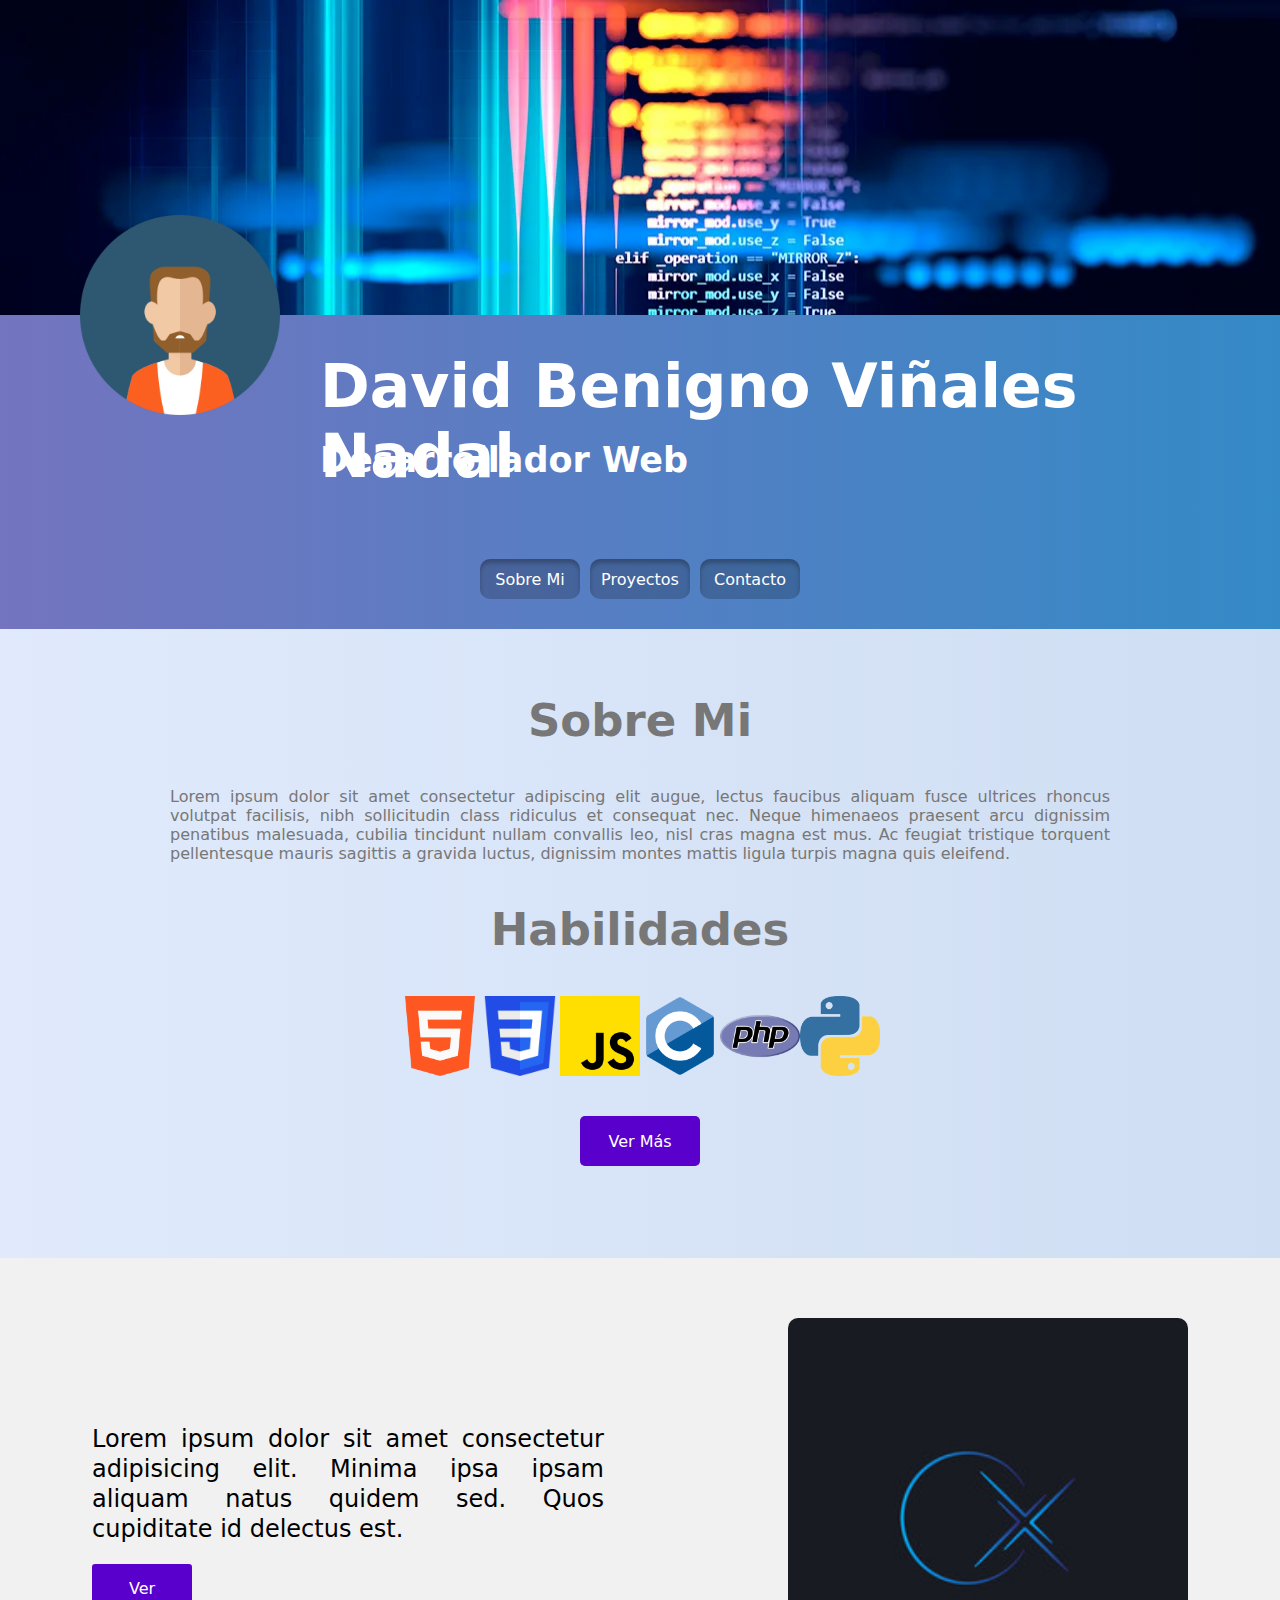
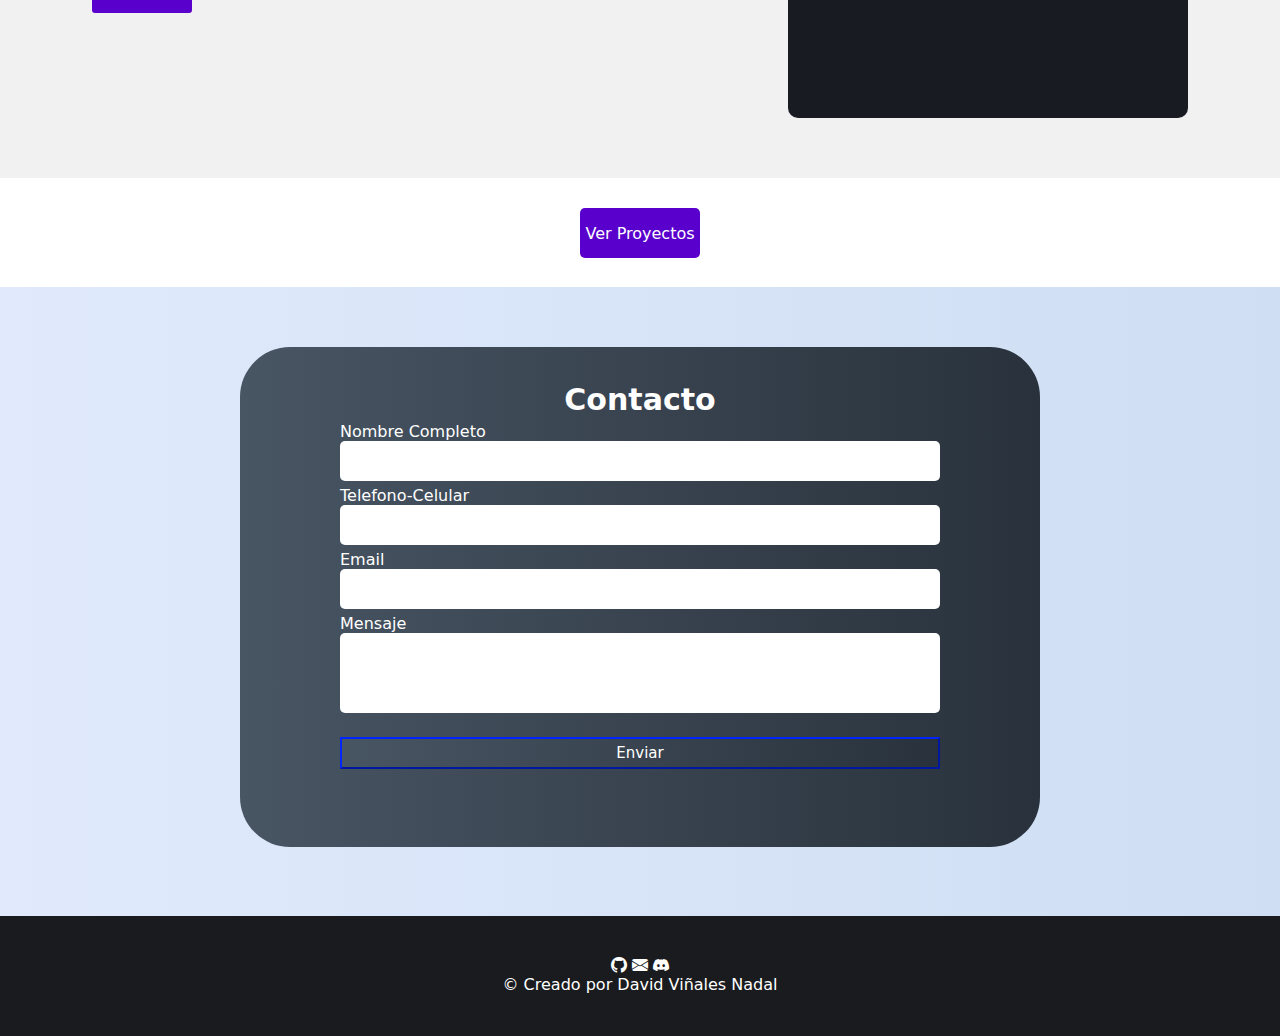
<file: index.html>
<!DOCTYPE html>
<html lang="es-AR">
<head>
    <meta charset="UTF-8">
    <meta http-equiv="X-UA-Compatible" content="IE=edge">
    <meta name="viewport" content="width=device-width, initial-scale=1.0">
    <link rel="stylesheet" href="https://cdn.jsdelivr.net/npm/bootstrap-icons@1.10.2/font/bootstrap-icons.css">
    <link rel="stylesheet" href="css/main.css">
    <script src="js/carrousel.js" defer></script>
    <title>Bienvenidos</title>
</head>
<body>
    <main>
        <section class="contenedor-section">
            <div class="row-top"></div>
                <img class="img-perfil" src="img/Avatar.png" alt="Foto Perfil">
            <div class="row-end">
                <h1 class="title-name">David Benigno Viñales Nadal</h1>
                <h2 class="sub-title">Desarrollador Web</h2>
                <div class="nav-block">
                    <a class="nav-floating" href="#aboutme">Sobre Mi</a>
                    <a class="nav-floating" href="#project">Proyectos</a>
                    <a class="nav-floating" href="#contacto">Contacto</a>
                </div> 
            </div>
        </section>
        <section id="aboutme" class="contenedor-section aboutme">
            <h2 class="aboutme-title">Sobre Mi</h2>
            <p class="aboutme-text">Lorem ipsum dolor sit amet consectetur adipiscing elit augue, lectus faucibus aliquam fusce ultrices rhoncus volutpat facilisis, nibh sollicitudin class ridiculus et consequat nec.
                Neque himenaeos praesent arcu dignissim penatibus malesuada, cubilia tincidunt nullam convallis leo, nisl cras magna est mus. Ac feugiat tristique torquent pellentesque mauris sagittis a gravida luctus,
                dignissim montes mattis ligula turpis magna quis eleifend.</p>
            <h2 class="aboutme-skill">Habilidades</h2>
            <div class="contenedor-skill">
                <img class="skill-elemento" src="img/html.png" alt="html">
                <img class="skill-elemento" src="img/css.png" alt="html">
                <img class="skill-elemento" src="img/js.png" alt="html">
                <img class="skill-elemento" src="img/C.png" alt="html">
                <img class="skill-elemento" src="img/php.png" alt="html">
                <img class="skill-elemento" src="img/Python.png" alt="html">
            </div>
            <div class="contenedor-btn">
                <a class="button-mas" href="">Ver Más</a>
            </div>
        </section>
        <section id="project" class="contenedor-section project">
            <div class="slider-contenedor">
                <section class="contenido-slider">
                    <div>
                        <h2>Lorem ipsum dolor sit amet consectetur adipisicing elit. Minima ipsa ipsam aliquam natus quidem
                            sed. Quos cupiditate id delectus est.</h2>
                        <div class="slider-btn">
                            <a href="project.html">Ver</a>
                        </div>
                    </div>
                    <img src="img/Logotipo.jpg" alt="">
                </section>
                <section class="contenido-slider">
                    <div>
                        <h2>Lorem ipsum dolor sit amet consectetur adipisicing elit. Minima ipsa ipsam aliquam natus quidem
                            sed. Quos cupiditate id delectus est.</h2>
                        <div class="slider-btn">
                            <a href="project.html">Ver Más</a>
                        </div>
                    </div>
                    <img src="img/Logotipo1.jpg" alt="">
                </section>
                <section class="contenido-slider">
                    <div>
                        <h2>Lorem ipsum dolor sit amet consectetur adipisicing elit. Minima ipsa ipsam aliquam natus quidem
                            sed. Quos cupiditate id delectus est.</h2>
                        <div class="slider-btn">
                            <a href="project.html">Ver</a>
                        </div>
                    </div>
                    <img src="img/Logotipo2.jpg" alt="">
                </section>
                <section class="contenido-slider">
                    <div>
                        <h2>Lorem ipsum dolor sit amet consectetur adipisicing elit. Minima ipsa ipsam aliquam natus quidem
                            sed. Quos cupiditate id delectus est.</h2>
                        <div class="slider-btn">
                            <a href="project.html">Ver</a>
                        </div>
                    </div>
                    <img src="img/Logotipo3.jpg" alt="">
                </section>
                <section class="contenido-slider">
                    <div>
                        <h2>Lorem ipsum dolor sit amet consectetur adipisicing elit. Minima ipsa ipsam aliquam natus quidem
                            sed. Quos cupiditate id delectus est.</h2>
                        <div class="slider-btn">
                            <a href="project.html">Ver</a>
                        </div>
                    </div>
                    <img src="img/Logotipo.jpg" alt="">
                </section>
            </div> 
            <div class="contenedor-btn-pr">
                <a class="button-mas" href="project.html">Ver Proyectos</a>
            </div>       
        </section>
        <section id="contacto" class="contenedor-section contacto">
            <div class="contenedor-formulario">   
                <form action="" class="formulario">
                    <h2 class="form-title">Contacto</h2>
                    <div>
                        <div class="input-group">
                            <label class="form-label" for="nombre">Nombre Completo</label>
                            <input class="form-input" type="text" id="nombre">
                        </div>
                        <div class="input-group">
                            <label class="form-label" for="phone">Telefono-Celular</label>
                            <input class="form-input" type="text" id="phone">     
                        </div>
                        <div class="input-group">
                            <label class="form-label" for="email">Email</label>
                            <input class="form-input" type="email" id="email">
                        </div>
                        <div class="input-group">
                            <label class="form-label" for="mensaje">Mensaje</label>
                            <textarea class="input-text" name="" id="mensaje" cols="30" rows="10"></textarea>
                        </div>
                        <button class="enviar">Enviar</button>
                    </div>
                </form>
            </div>     
        </section> 
    </main>
    <footer>
        <div>
            <a class="network" href=""><i class="bi bi-github"></i></a>
            <a class="network" href=""><i class="bi bi-envelope-fill"></i></a>
            <a class="network" href=""><i class="bi bi-discord"></i></a>
        </div>
        <p>© Creado por David Viñales Nadal </p> 
    </footer> 
</body>
</html>
</file>
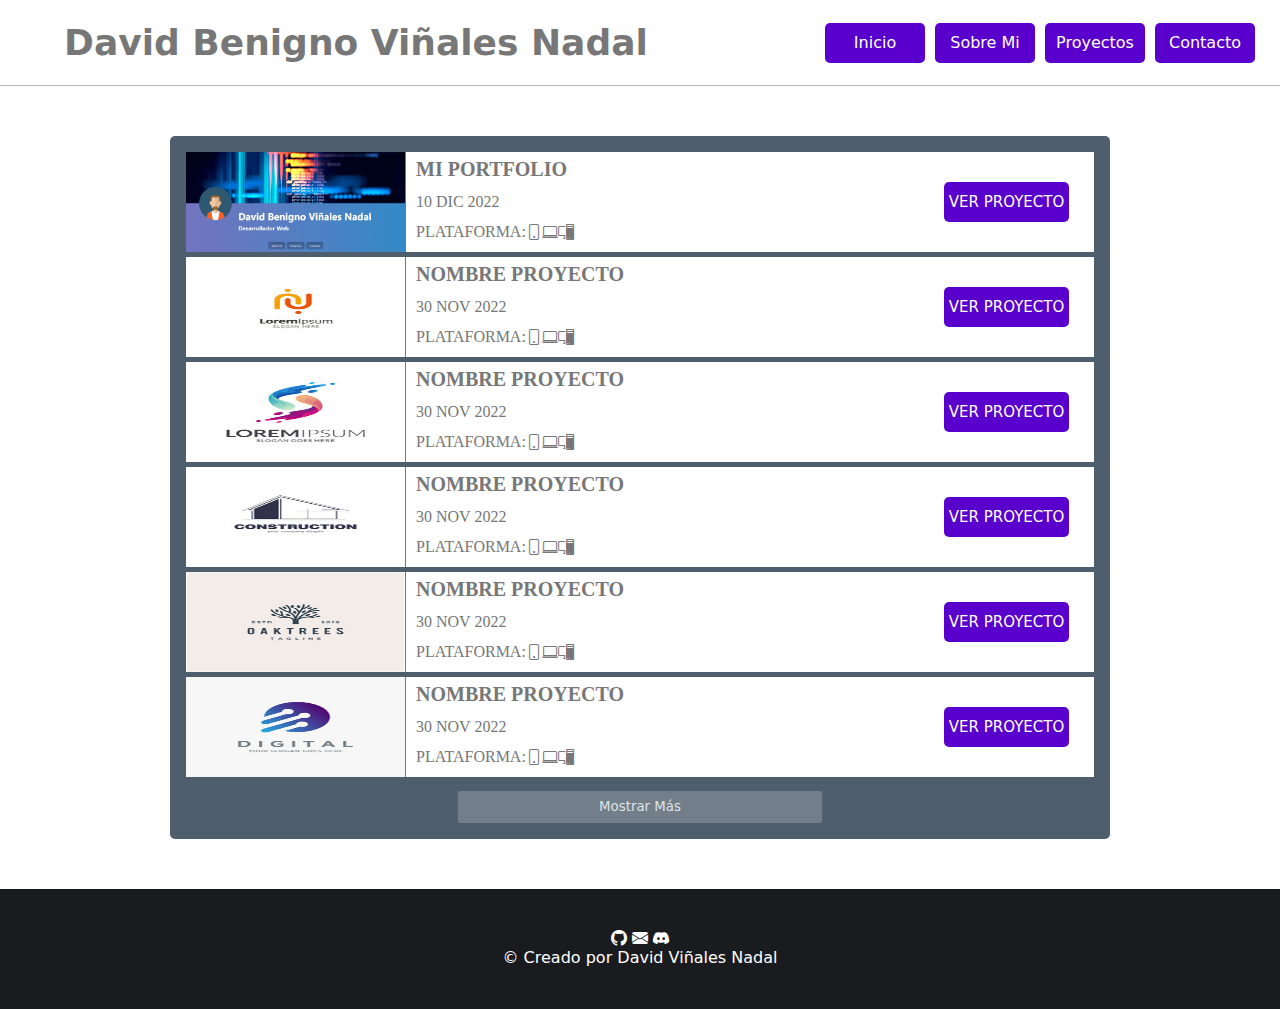
<file: project.html>
<!DOCTYPE html>
<html lang="es-AR">
<link rel="stylesheet" href="css/main.css">
<link rel="stylesheet" href="https://cdn.jsdelivr.net/npm/bootstrap-icons@1.10.2/font/bootstrap-icons.css">
<head>
    <meta charset="UTF-8">
    <meta http-equiv="X-UA-Compatible" content="IE=edge">
    <meta name="viewport" content="width=device-width, initial-scale=1.0">
    <title>Proyectos</title>
</head>
<body>
    <header>
        <h1 class="nav-title">David Benigno Viñales Nadal</h1>
        <div class="nav-group">
            <a class="nav-link" href="index.html">Inicio</a>
            <a class="nav-link" href="">Sobre Mi</a>
            <a class="nav-link" href="">Proyectos</a>
            <a class="nav-link" href="index.html#contacto">Contacto</a>
        </div>
        <div class="nav-list">
            <button class="btn-nav-list"><i class="bi bi-list"></i></button>
        </div>
    </header>
    <main>
        <section>
            <div class="contenedor-project">
                <div class="elemento-project">
                    <div>
                        <img class="img-project" src="img/projectIMG.png" alt="img proyecto">
                    </div>
                    <div>
                        <h1 class="title-project">MI PORTFOLIO</h1>
                        <p class="datetime-project">10 DIC 2022</p>
                        <div class="platform">
                            <p class="platform-text">PLATAFORMA:</p>
                            <i class="bi bi-phone"></i>
                            <i class="bi bi-laptop"></i>
                            <i class="bi bi-pc-display"></i>
                        </div>
                    </div>
                    <div class="elemento-btn">
                        <a class="button-ver" href="view-project.html">VER PROYECTO</a>
                    </div>
                </div>
                <div class="elemento-project">
                    <div>
                        <img class="img-project" src="img/Logotipo2.jpg" alt="img proyecto">
                    </div>
                    <div>
                        <h1 class="title-project">NOMBRE PROYECTO</h1>
                        <p class="datetime-project">30 NOV 2022</p>
                        <div class="platform">
                            <p class="platform-text">PLATAFORMA:</p>
                            <i class="bi bi-phone"></i>
                            <i class="bi bi-laptop"></i>
                            <i class="bi bi-pc-display"></i>
                        </div>
                    </div>
                    <div class="elemento-btn">
                        <a class="button-ver" href="view-project.html">VER PROYECTO</a>
                    </div>
                </div>
                <div class="elemento-project">
                    <div>
                        <img class="img-project" src="img/Logotipo3.jpg" alt="img proyecto">
                    </div>
                    <div>
                        <h1 class="title-project">NOMBRE PROYECTO</h1>
                        <p class="datetime-project">30 NOV 2022</p>
                        <div class="platform">
                            <p class="platform-text">PLATAFORMA:</p>
                            <i class="bi bi-phone"></i>
                            <i class="bi bi-laptop"></i>
                            <i class="bi bi-pc-display"></i>
                        </div>
                    </div>
                    <div class="elemento-btn">
                        <a class="button-ver" href="view-project.html">VER PROYECTO</a>
                    </div>
                </div>
                <div class="elemento-project">
                    <div>
                        <img class="img-project" src="img/Logotipo4.jpg" alt="img proyecto">
                    </div>
                    <div>
                        <h1 class="title-project">NOMBRE PROYECTO</h1>
                        <p class="datetime-project">30 NOV 2022</p>
                        <div class="platform">
                            <p class="platform-text">PLATAFORMA:</p>
                            <i class="bi bi-phone"></i>
                            <i class="bi bi-laptop"></i>
                            <i class="bi bi-pc-display"></i>
                        </div>
                    </div>
                    <div class="elemento-btn">
                        <a class="button-ver" href="view-project.html">VER PROYECTO</a>
                    </div>
                </div>
                <div class="elemento-project">
                    <div>
                        <img class="img-project" src="img/Logotipo5.jpg" alt="img proyecto">
                    </div>
                    <div>
                        <h1 class="title-project">NOMBRE PROYECTO</h1>
                        <p class="datetime-project">30 NOV 2022</p>
                        <div class="platform">
                            <p class="platform-text">PLATAFORMA:</p>
                            <i class="bi bi-phone"></i>
                            <i class="bi bi-laptop"></i>
                            <i class="bi bi-pc-display"></i>
                        </div>
                    </div>
                    <div class="elemento-btn">
                        <a class="button-ver" href="view-project.html">VER PROYECTO</a>
                    </div>
                </div>
                <div class="elemento-project">
                    <div>
                        <img class="img-project" src="img/Logotipo1.jpg" alt="img proyecto">
                    </div>
                    <div>
                        <h1 class="title-project">NOMBRE PROYECTO</h1>
                        <p class="datetime-project">30 NOV 2022</p>
                        <div class="platform">
                            <p class="platform-text">PLATAFORMA:</p>
                            <i class="bi bi-phone"></i>
                            <i class="bi bi-laptop"></i>
                            <i class="bi bi-pc-display"></i>
                        </div>
                    </div>
                    <div class="elemento-btn">
                        <a class="button-ver" href="view-project.html">VER PROYECTO</a>
                    </div>
                </div>
                <div class="div-button-mm">
                    <button class="button-mm">Mostrar Más</button>
                </div>
            </div>
        </section>
    </main>
    <footer>
        <div>
            <a class="network" href=""><i class="bi bi-github"></i></a>
            <a class="network" href=""><i class="bi bi-envelope-fill"></i></a>
            <a class="network" href=""><i class="bi bi-discord"></i></a>
        </div>
        <p>© Creado por David Viñales Nadal </p> 
    </footer>    
</body>
</html>
</file>
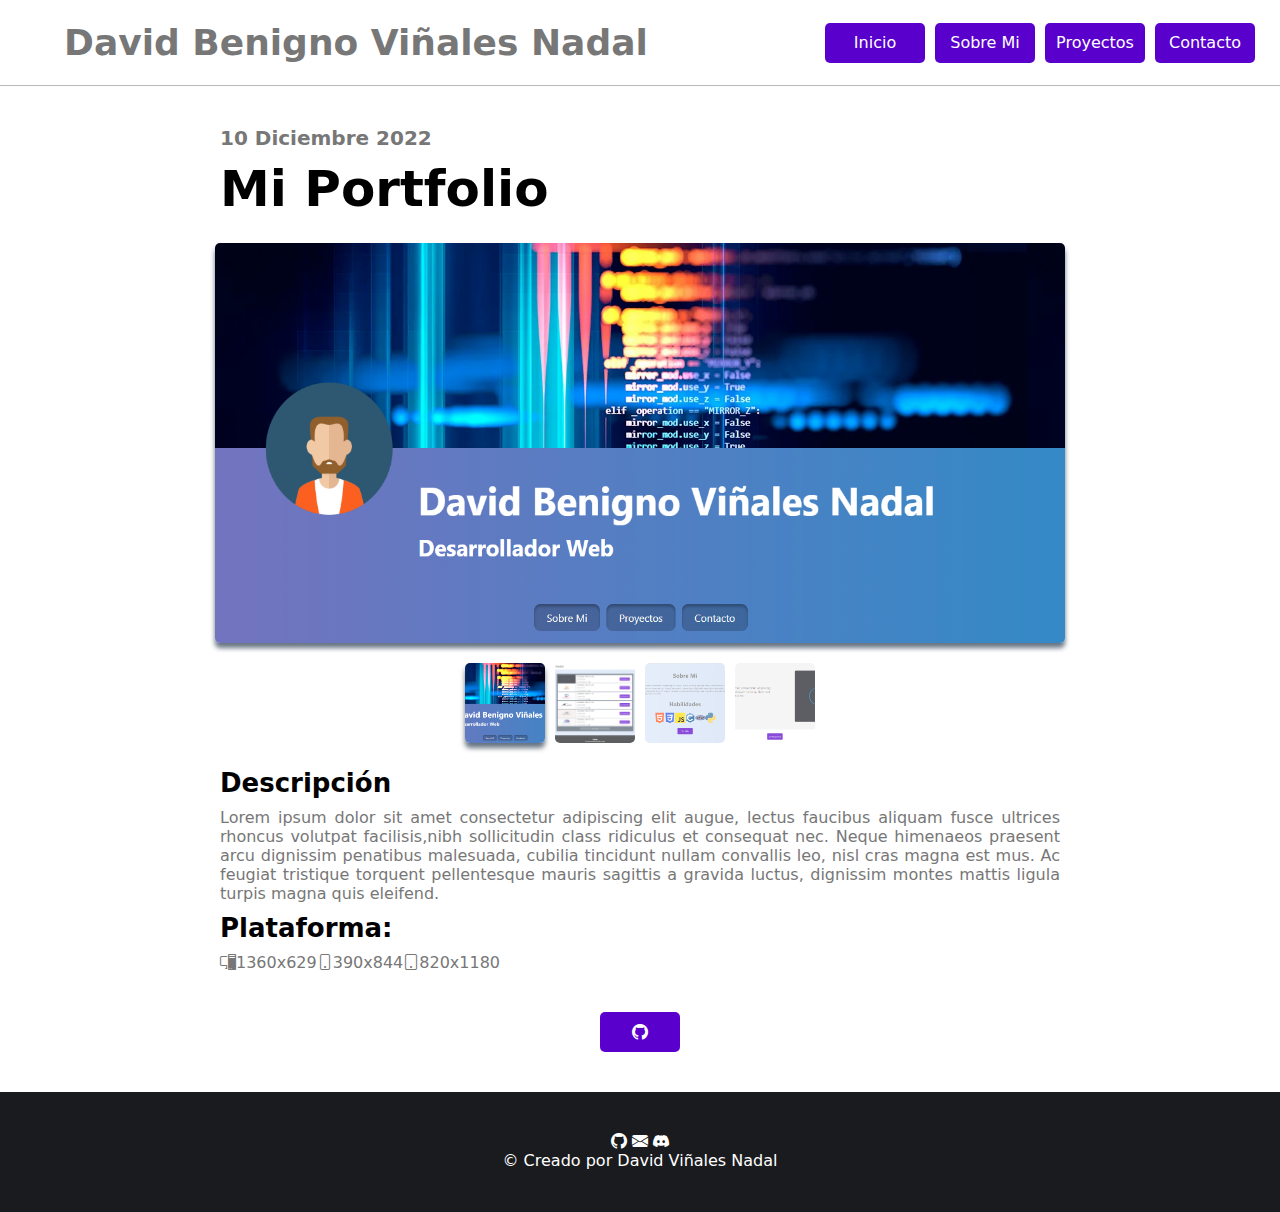
<file: view-project.html>
<!DOCTYPE html>
<html lang="es-AR">
<head>
    <meta charset="UTF-8">
    <meta http-equiv="X-UA-Compatible" content="IE=edge">
    <meta name="viewport" content="width=device-width, initial-scale=1.0">
    <link rel="stylesheet" href="css/main.css">
    <link rel="stylesheet" href="https://cdn.jsdelivr.net/npm/bootstrap-icons@1.10.2/font/bootstrap-icons.css">
    <script src="js/img-selector.js" defer></script>
    <title>Proyecto</title>
</head>
<body>   
    <header>
        <h1 class="nav-title">David Benigno Viñales Nadal</h1>
        <div class="nav-group">
            <a class="nav-link" href="index.html">Inicio</a>
            <a class="nav-link" href="">Sobre Mi</a>
            <a class="nav-link" href="">Proyectos</a>
            <a class="nav-link" href="index.html#contacto">Contacto</a>
        </div> 
        <div class="nav-list">
            <button class="btn-nav-list"><i class="bi bi-list"></i></button>
        </div> 
    </header>
    <main>
        <section>
            <h3 class="text-margin text-fecha">10 Diciembre 2022</h3>
            <h1 class="text-margin text-titulo">Mi Portfolio</h1>
            <div class="container">
                <div class="img_container">
                    <img src="img/projectIMG.png" alt="" class="main_img">
                </div>
        
                <div class="thumbnail_container">
                    <img class="thumbnail active" src="img/projectIMG.png" alt="img-proyecto">
                    <img class="thumbnail" src="img/projectIMG2.png" alt="img-proyecto">
                    <img class="thumbnail" src="img/projectIMG3.png" alt="img-proyecto">
                    <img class="thumbnail" src="img/projectIMG4.png" alt="img-proyecto">
                </div>
            </div>
            <h2 class="text-margin text-subtitulo">Descripción</h2>
            <p class="text-margin text-p">
                Lorem ipsum dolor sit amet consectetur adipiscing elit augue, lectus faucibus aliquam fusce ultrices rhoncus volutpat facilisis,nibh sollicitudin class ridiculus et consequat nec.
                Neque himenaeos praesent arcu dignissim penatibus malesuada, cubilia tincidunt nullam convallis leo, nisl cras magna est mus.
                Ac feugiat tristique torquent pellentesque mauris sagittis a gravida luctus, dignissim montes mattis ligula turpis magna quis eleifend.
            </p>
            <h3 class="text-margin text-subtitulo">Plataforma:</h3>
            <div class="contenedor-resolucion">
                    <i class="bi bi-pc-display"></i><p>1360x629</p>
                    <i class="bi bi-phone"></i><p>390x844</p>
                    <i class="bi bi-tablet"></i><p>820x1180</p>
            </div>
            <div class="contenedor-btn">
                <a class="btn-git" href=""><i class="bi bi-github"></i></a>
            </div>
        </section>
    </main>
    <footer>
        <div>
            <a class="network" href=""><i class="bi bi-github"></i></a>
            <a class="network" href=""><i class="bi bi-envelope-fill"></i></a>
            <a class="network" href=""><i class="bi bi-discord"></i></a>
        </div>
        <p>© Creado por David Viñales Nadal </p> 
    </footer>
    
</body>
</html>
</file>
<file: css/main.css>
*{
    margin: 0;
    padding: 0;
    box-sizing: border-box;
    font-family: system-ui, -apple-system, BlinkMacSystemFont, 'Segoe UI', Roboto, Oxygen, Ubuntu, Cantarell, 'Open Sans', 'Helvetica Neue', sans-serif;
}
.contenedor-section{
    width: 100%;
    height: 629px;
    overflow: hidden;
}
/* header*/
.nav-list{
    display: none;
}
/*
INICIO
*/
.row-top{
    background-image: url("../img/fondo.png");
    width: auto;
    height: 314.5px;
}
.row-end{
    display: flex;
    justify-content: center;
    align-items: end;
    background: linear-gradient(90deg, #7474BF 0%, #348AC7 100%);
    width: auto;
    height: 314.5px;
}
.title-name{
    position: absolute;
    width: auto;
    left: 320px;
    top: 351px;
    font-size: 60px;
    color:white;
    display: flex;
}
.sub-title{
    position: absolute;
    width: auto;
    left: 320px;
    top: 440px; 
    font-size: 35px;
    display: flex;
    color: #FFFFFF;
}
.img-perfil{
    position: absolute;
    width: 200px;
    height: 200px;
    left: 80px;
    top: 215px;
}
.nav-block{
    display: flex;
    margin-bottom: 10px;
}
.nav-floating{
    display: grid;
    width: 100px;
    height: 40px;
    margin: 20px 5px 20px 5px;
    text-align: center;
    align-items: center;
    background: rgba(0, 0, 0, 0.2);
    box-shadow: inset 0px 4px 4px rgba(0, 0, 0, 0.25);
    border-radius: 10px;
    text-decoration: none;
    color: white;
    size: 20px;
}
/*
SECCION SOBREMI
*/
.aboutme-title, .aboutme-skill{
    text-align: center;
    font-size: 45px;
    color: #777;
}
.aboutme-title{
    margin-top: 65px;
    margin-bottom: 40px;
}
.aboutme-skill{
    margin-block: 40px;
}

.aboutme-text{
    text-align: justify;
    max-width: 940px;
    color: #777;
    margin-right: auto;
    margin-left: auto;
}

.aboutme, .contacto{
    background: linear-gradient(90deg, #E0EAFC 0%, #CFDEF3 100%);
    width: 100%;
    height: 629px;
}
.contenedor-btn{
    display: flex;
    margin-block: 40px;
    justify-content: center;
}
.contenedor-btn-pr{
    display: flex;
    margin-block: 30px;
    justify-content: center;
}
.button-mas{
    display: grid;
    width: 120px;
    height: 50px;
    text-align: center;
    align-items: center;
    background: #5900CD;
    border-radius: 5px;
    color: #ffffff;
    font-size: 16px;
    text-decoration: none;
    border-radius: 5px;
}
a.button-mas:hover{
    transform: scale(0.95);
}
.contenedor-skill{
    display: flex;
    justify-content: center;
    align-items: center;
    width: auto;
    height: auto;
    margin-inline: 340px;
}
.skill-elemento{
    width: 80px;
    height: 80px;
}
/*
SECCION CONTACTO
*/
.contenedor-formulario{
    width: 800px;
    height: 500px;
    background: linear-gradient(90deg, #485563 0%, #29323C 100%);
    border-radius: 50px;
    margin-left: auto;
    margin-right: auto;
    margin-block: 60px;
    
}
.formulario{
    margin-inline: 100px;
    padding-block: 30px ;
}

.form-title{
    text-align: center;
    color: white;
    padding-block:5px;
    font-size: 30px;
    
}
.form-input{
    width: 100%;
    height: 40px;
    padding: 10px;
    outline: none;
    border-radius: 5px;
    border: none;
    margin-bottom: 5px;
}
.form-label{
    color: white;
    padding-bottom: 5px;
}
.input-text{
    width: 100%;
    height: 80px;
    padding: 10px;
    outline: none;
    border-radius: 5px;
    border: none;
    resize: none;
}
.enviar{
    background: linear-gradient(90deg, #485563 0%, #29323C 100%);
    border-color: rgb(0, 36, 243);
    font-size: 15px;
    color: white;
    padding: 5px;
    width: 100%;
    margin-block: 20px;
}
/*
FOOTER
*/
footer{
    height: 120px;
    width: auto;
    background: #1A1B1E;
    color: white;
    text-align: center;
    padding: 40px;
}
.network{
    color: white;
}


/* 
CARROUSEL
*/
.slider-contenedor{
    display: flex;
}
.contenido-slider{
    width: 100%;
    height: 520px;
    display: flex;
    justify-content: space-around;
    align-items: center;
    flex-shrink: 0;
    background: #f1f1f1;
}

.contenido-slider:nth-child(2){
    background: #332863;
    color: #fff;
}

.contenido-slider:nth-child(3){
    background: #611a68;
    color: white;
}

.contenido-slider > img{
    width: 400px;
    border-radius: 10px;
}

.contenido-slider > div{
    width: 40%;
}

.contenido-slider h2{
    font-weight: 300;
    text-align: justify;
    line-height: 30px;
}

.contenido-slider a{
    color: #fff;
    background: #5900CD;
    width: 100px;
    display: block;
    padding: 15px 0;
    text-align: center;
    border-radius: 3px;
    margin-top: 20px;
    text-decoration: none;
}

.contenido-slider:nth-child(2) a{
    background: #fff;
    color: #332863;
    
}

@media screen and (max-width:900px){
    .contenido-slider > img{
        width: 250px;
    }

    .contenido-slider > div{
        width: 40%;
    }

    .contenido-slider h2{
        font-size: 23px;
    }
}


@media screen and (max-width:600px){

}
/*
############
PROJECT.html
############
*/
*{
    margin: 0;
    padding: 0;
    box-sizing: border-box;
    font-family: system-ui, -apple-system, BlinkMacSystemFont, 'Segoe UI', Roboto, Oxygen, Ubuntu, Cantarell, 'Open Sans', 'Helvetica Neue', sans-serif;
}
header{
    display: flex;
    align-items: center;
    height: 86px;
    width: auto;
    background: white;
    border-bottom: 1px solid #b9b9b9;
}
.nav-group{
    display: flex;
    margin-left: auto;
    margin-right: 20px;
}
.nav-link{
    display: grid;
    width: 100px;
    height: 40px;
    text-align: center;
    align-items: center;
    background: #5900CD;
    margin-inline: 5px;
    text-decoration: none;
    border-radius: 5px;
    color: white;
    font-size: 16px;
}
.nav-title{
    margin-left: 5%;
    font-style: normal;
    font-size: 36px;
    color: #777777;
}
.contenedor-project{
    background: #4f5e6d;
    margin-left: auto;
    margin-right: auto;
    margin-top: 50px;
    margin-bottom: 50px;
    max-width: 940px;
    padding: 16px;
    position: relative;
    border-radius: 5px;
}
.elemento-project{
    display: flex;
    background: white;
    height: 100px;
    margin-bottom: 5px;
}
.img-project{
    border-right:1px solid #777;
    width: 220px;
    height: 100px;
}
.title-project{
    font-style: normal;
    font-size: 20px;
}
.platform{
    display: flex;
    align-items: center;
    color: #777;
}
.title-project, .datetime-project , .platform-text{
    padding-left: 10px;
    padding-block: 6px;
    color: #777;
    font-family: tahoma;
}
.elemento-btn{
    margin-left: auto;
    margin-right: 25px;
    width: auto;
    display: grid;
    align-items: center;
}
.button-ver{
    display: grid;
    width: 125px;
    height: 40px;
    text-align: center;
    align-items: center;
    background: #5900CD;
    text-decoration: none;
    border-radius: 5px;
    color: white;
    font-size: 15px;
}
.button-mm{
    border: none;
    line-height: 32px;
    color: #dfe3e6;
    text-align: center;
    border-radius: 2px;
    cursor: pointer;
    min-width: 40%;
    white-space: nowrap;
    padding: 0 10px;
    background-color: rgba(255,255,255,.2);
}
.div-button-mm{
    display: flex;
    justify-content: center;
    margin-top: 14px;
}

/*
#######################################
VIEW-PROJECT.HTML
#######################################
*/

.container .img_container {
    width: 850px;
    height: 400px;
    margin-bottom: 20px;    
}
.container{
    justify-content: center;
    display: grid;
    margin: 25px 0;
}
.container .img_container .main_img {
    width: 100%;
    height: 100%;
    border-radius: 5px;
    box-shadow: 0 5px 5px rgba(1, 23, 46, 0.6);
}

.container .thumbnail_container {
    height: 80px;
    display: flex;
    justify-content: center;
}
.container .thumbnail_container .thumbnail {
    width: 80px;
    height: 80px;
    border-radius: 5px;
    cursor: pointer;
    object-fit: cover;
    opacity: .7;
    transition: .3s;
    margin: 0 5px;
}

.container .thumbnail_container .thumbnail:hover {
    opacity: 1;
}

.active {
    opacity:  1 !important;
    box-shadow: 0 5px 5px rgba(1, 23, 46, 0.6);
}
.text-margin{
    margin-block: 10px;
    max-width: 840px;
    margin-left: auto;
    margin-right: auto;
}
.text-titulo{
    font-size: 50px;
}
.text-fecha{
    margin-top: 40px;
    font-size: 20px;
    color: #777;
}
.text-subtitulo{
    font-size: 26px;
}
.text-p {
    color: #777;
    text-align: justify;
}
.contenedor-resolucion{
    display: flex;
    max-width: 840px;
    margin-left: auto;
    margin-right: auto;
    color: #777;
}
.btn-git{
    display: grid;
    width: 80px;
    height: 40px;
    text-align: center;
    align-items: center;
    background: #5900CD;
    text-decoration: none;
    border-radius: 5px;
    color: white;
    font-size: 16px;
}
/*
##################
##################
RESPONSIVE CELULAR
##################
##################
*/

@media screen and (width: 390px){
    /*
    HEADER
    */
    .nav-group{
        display: none;
    }
    .nav-title{
        font-size: 18px;
    }

    .contenedor-section{
        height: 844px;
    }
    .row-top, .row-end{
        height: 422px;
    }
    .img-perfil{
        left: 95px;
        top: 322px;
    }
    .nav-block{
        margin-bottom: 80px;
    }
    .nav-list{
        display: flex;
        margin-left: auto;
        margin-right: 20px;    
    }
    .btn-nav-list{
        width: 40px;
        height: 40px;
        font-size: 32px;
        color: white;
        background: #5900CD;
        border-radius: 5px;
        display: flex;
        align-items: center;
        justify-content: center;
        border: none;
    }
    .btn-nav-list:hover{
        color: #5900CD;
        background: white;
        border: 1px solid #5900CD;;
    }
    .btn-nav-list:active{
        position:relative;
	    top:1px;
    }
    /*
    ############
    VIEW PROJECT
    ############
    */
    .container .img_container {
        max-width: 360px;
        height: 200px;
    }
    .container .thumbnail_container .thumbnail {
        width: 40px;
        height: 40px;
    }
    .text-margin{
        max-width:360px;
    }
    .contenedor-resolucion{
        max-width: 360px;  
    }
/*
##################
    INDEX.html    
##################
*/
/*
SECCION INICIO
*/
    .title-name{
        left: 10px;
        top: 557px;
        font-size: 26px;
    }
    .sub-title{
        left: 98px;
        top: 605px;
        font-size: 20px;
    }
    .aboutme-text {
        max-width: 280px;
    }
    /*section project*/
    .contenedor-skill{
        margin-inline: auto;
        margin-top: 50px;
        margin-bottom: 100px;
    }
    .skill-elemento{
        width: 40px;
        height: 40px;
    }
    .contenido-slider{
        flex-direction: column-reverse;
        height: 734px;
        align-items: center;
     }
 
     .contenido-slider > div{
         width: 80%;
     }
    .contenedor-btn{
        margin-block: 27px;
    }
    .slider-btn{
        display: flex;
        justify-content: center;
    }
    /*
    SECCION CONTACTO
    */
    .contenedor-formulario{
        width: 320px;
        height: 580px;
        margin-block: 132px;
        
    }
    .formulario{
        margin-inline:40px;
    }
    .form-title{
        padding-block: 40px;
        font-size: 40px;
    }
    .enviar{
        margin-block:40px;
    }
    /*
    ############
    PROJECT.HTML
    ############
    */
    .contenedor-project{
        max-width: 360px;
    }
    .elemento-project{
        height: 105px;
    }
    .img-project{
        width: 100px;
        height: 105px;
    }
    .title-project, .datetime-project, .platform{
        padding-block: 9.5px;
        font-size: 10px;
    }
    .elemento-btn{
        margin-right: 10px;
    }
    .button-ver{
        width: 70px;
        height: 25px;
        font-size: 8px;
    }
}
/*
#################
#################
RESPONSIVE TABLET
#################
#################
*/
@media screen and (width:820px){
    .nav-title{
        font-size: 32px;
    }
    .nav-group{
        display: none;
    }
    .nav-list{
        display: flex;
        margin-left: auto;
        margin-right: 20px;    
    }
    .btn-nav-list{
        width: 40px;
        height: 40px;
        font-size: 32px;
        color: white;
        background: #5900CD;
        border-radius: 5px;
        display: flex;
        align-items: center;
        justify-content: center;
        border: none;
    }
    .btn-nav-list:hover{
        color: #5900CD;
        background: white;
        border: 1px solid #5900CD;;
    }
    .btn-nav-list:active{
        position:relative;
	    top:1px;
    }
    /*
    INDEX.HTML
    */
    .contenedor-section{
        height: 1180px;
    }
    .row-top{
        height: 590px;
    }
    .row-end{
        height: 590px;
    }
    .img-perfil{
        width: 250px;
        height: 250px;
        left: 285px;
        top: 465px;
    }
    .title-name{
        width: 750px;
        left: 35px;
        top: 775px;
        font-size: 55px;
    }
    .sub-title{
        width: 310px;
        left: 255px;
        top: 885px;
    }
    .nav-block{
        margin-bottom: 50px;
    }
    .nav-floating{
        width: 180px;
        height: 60px;
        font-size: 24px;
    }
    /*
    SECCION ABOUTME
    */
    .aboutme-title, .aboutme-skill{
        font-size: 64px;
    }
    .aboutme-title{
        margin-top: 125px;
        margin-bottom: 100px;
    }
    .aboutme-skill{
        margin-block: 80px ;
    }
    .aboutme-text{
        width: 680px;
        font-size: 24px;
    }
    .contenedor-skill{
        margin-block: 50px;
    }
    .skill-elemento{
        width: 100px;
        height: 100px;
    }
    .contenedor-btn{
        margin-block: 80px;
    }
    /*
    SECCION PROJECT
    */
    .contenido-slider{
        flex-direction: column-reverse;
        height: 960px;
        align-items: center;
    }
    .contenido-slider > div{
         width: 80%;
    }
    .contenido-slider > img{
        width: 600px;
    }
    .slider-btn{
        display: flex;
        justify-content: center;
    }
    .contenedor-btn-pr{
        margin-block: 75px;
    }
    .button-mas{
        height: 80px;
        width: 180px;
        font-size: 24px;
    }
    .contenedor-formulario{
        width: 700px;
        height: 940px;
        margin-block: 125px;
    }
    .form-title{
        font-size: 64px;
        margin-block: 30px;
    }
    .form-label{
        font-size: 32px;
    }
    .form-input{
        font-size: 26px;
        height: 60px;
    }
    .input-text{
        height: 200px;
        font-size: 26px;
    }
    .enviar{
        height: 80px;
        font-size: 32px;
        margin-block: 30px;
    }
    /*
    ############
    PROJECT.HTML
    ############
    */
    .contenedor-project{
        width: 750px;
        margin-block: 105px;
    }
    /*
    ################
    VIEWPROJECT.HTML
    ################
    */
    .text-margin{
        width: 680px;
    }
    .container .img_container{
        width: 680px;
    }
    .contenedor-resolucion{
        width: 680px;
    }
    /*
    ######
    FOOTER
    ######
    */
    footer{
        height: 180px;
        font-size: 30px;
    }
}
</file>
